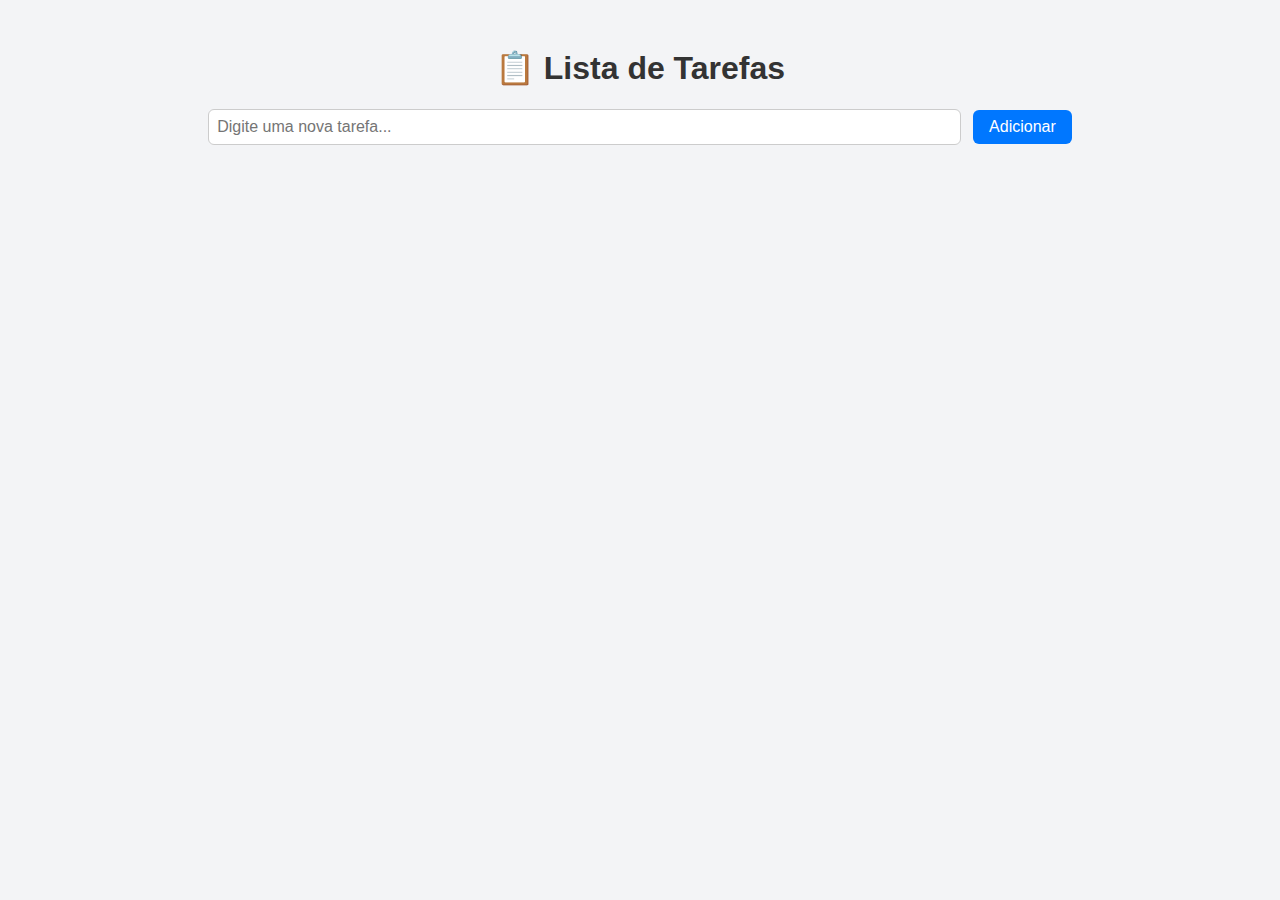
<file: modulo6/index.html>
<!DOCTYPE html>
<html lang="pt-BR">
<head>
  <meta charset="UTF-8" />
  <meta name="viewport" content="width=device-width, initial-scale=1.0" />
  <title>Lista de Tarefas</title>
  <link rel="stylesheet" href="style.css" />
</head>
<body>
  <h1>📋 Lista de Tarefas</h1>

  <div class="input-area">
    <input type="text" id="novaTarefa" placeholder="Digite uma nova tarefa..." />
    <button id="adicionarBtn">Adicionar</button>
  </div>

  <ul id="listaTarefas"></ul>

  <script src="index.js"></script>
</body>
</html>
</file>
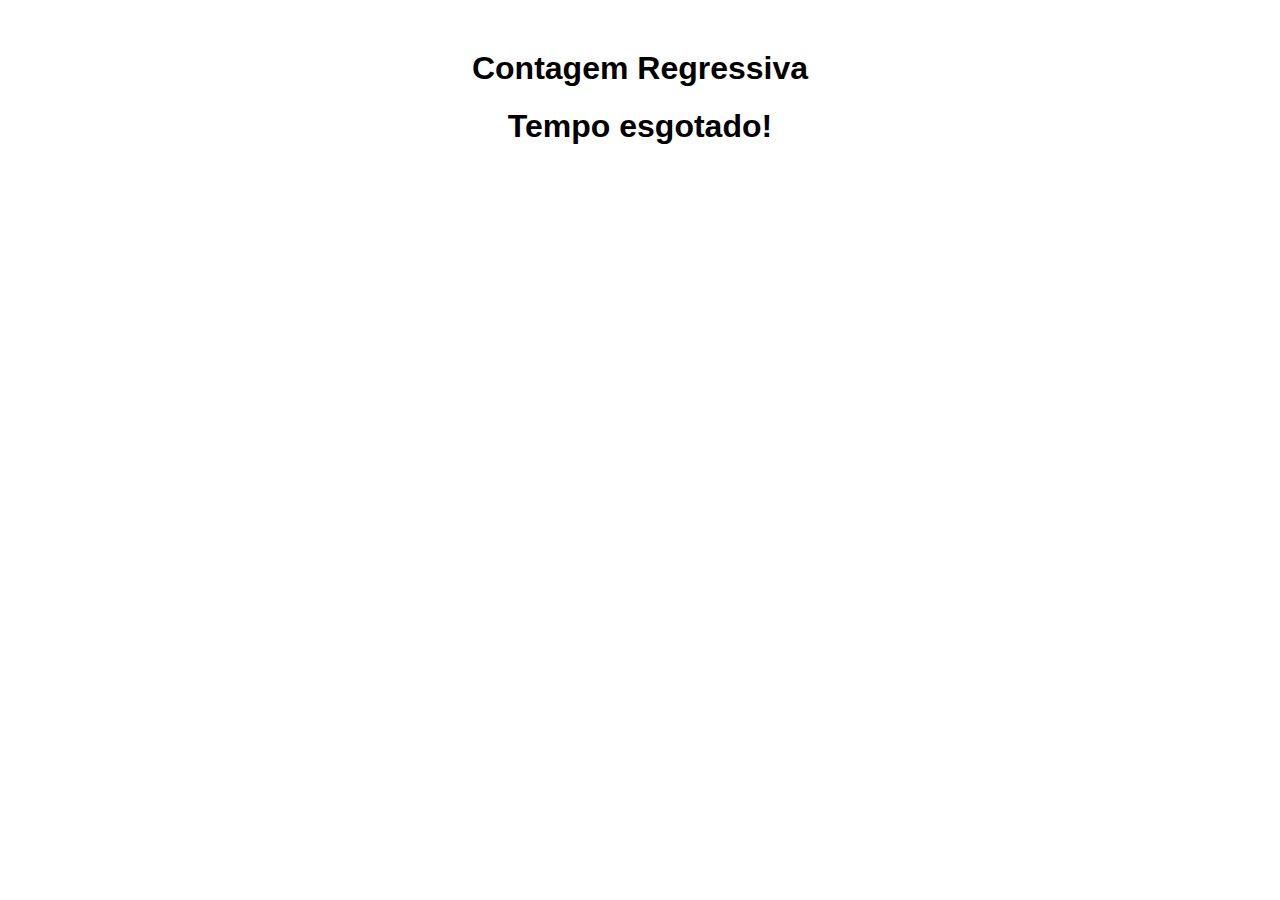
<file: modulo5/exercicio1/index.html>
<!DOCTYPE html>
<html lang="pt-BR">
<head>
  <meta charset="UTF-8" />
  <title>Temporizador Contagem Regressiva</title>
  <style>
    body {
      font-family: Arial, sans-serif;
      text-align: center;
      margin-top: 50px;
    }
    #temporizador {
      font-size: 2rem;
      font-weight: bold;
    }
  </style>
</head>
<body>

  <h1>Contagem Regressiva</h1>
  <div id="temporizador">Carregando...</div>

  <script>
    // 1 - Função para calcular o tempo restante até a data futura
    function calcularTempoRestante(dataFutura) {
      const agora = new Date();
      const diferenca = dataFutura - agora; // diferença em milissegundos

      if (diferenca <= 0) {
        return null; // Tempo expirado
      }

      const segundosTotais = Math.floor(diferenca / 1000);
      const dias = Math.floor(segundosTotais / (3600 * 24));
      const horas = Math.floor((segundosTotais % (3600 * 24)) / 3600);
      const minutos = Math.floor((segundosTotais % 3600) / 60);
      const segundos = segundosTotais % 60;

      return { dias, horas, minutos, segundos };
    }

    // 2 - Função para atualizar o temporizador na tela
    function atualizarTemporizador() {
      const dataFutura = new Date("2025-12-31T23:59:59"); // Defina sua data futura aqui
      const tempoRestante = calcularTempoRestante(dataFutura);

      const temporizadorElemento = document.getElementById("temporizador");

      if (!tempoRestante) {
        temporizadorElemento.textContent = "Tempo esgotado!";
        clearInterval(intervalo); // Para o intervalo
        return;
      }

      temporizadorElemento.textContent =
        `${tempoRestante.dias}d ${tempoRestante.horas}h ` +
        `${tempoRestante.minutos}m ${tempoRestante.segundos}s`;
    }

    // 3 - Usar setInterval para atualizar o temporizador a cada segundo
    atualizarTemporizador(); // Atualiza imediatamente ao carregar
    const intervalo = setInterval(atualizarTemporizador, 1000);
  </script>
  
</body>
</html>
</file>
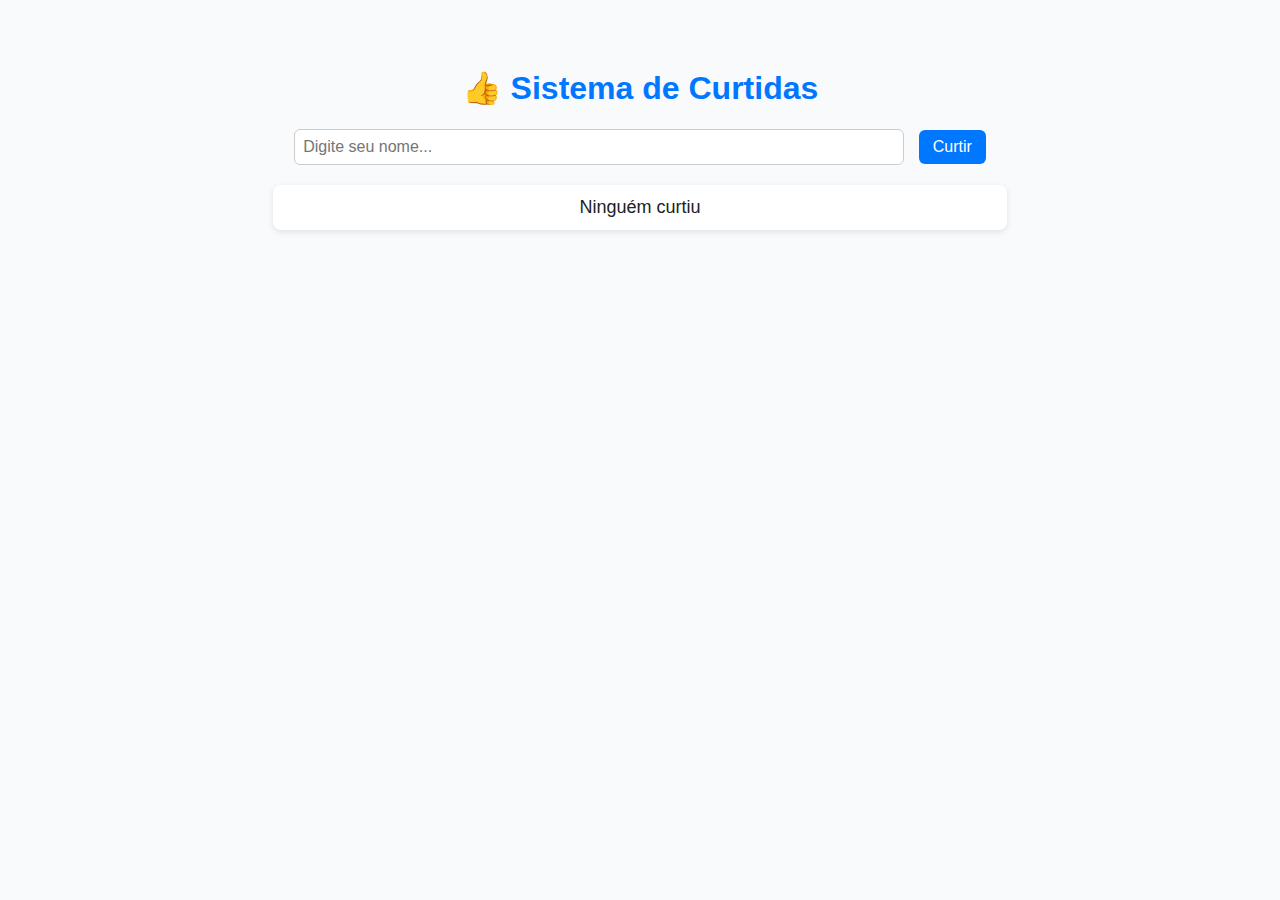
<file: modulo6/exercicio2/index.html>
<!DOCTYPE html>
<html lang="pt-BR">
<head>
  <meta charset="UTF-8" />
  <meta name="viewport" content="width=device-width, initial-scale=1.0" />
  <title>Sistema de Curtidas</title>
  <link rel="stylesheet" href="style.css" />
</head>
<body>
  <h1>👍 Sistema de Curtidas</h1>

  <div class="input-area">
    <input type="text" id="nomeInput" placeholder="Digite seu nome..." />
    <button id="curtirBtn">Curtir</button>
  </div>

  <p id="mensagem">Ninguém curtiu</p>

  <script src="index.js"></script>
</body>
</html>
</file>
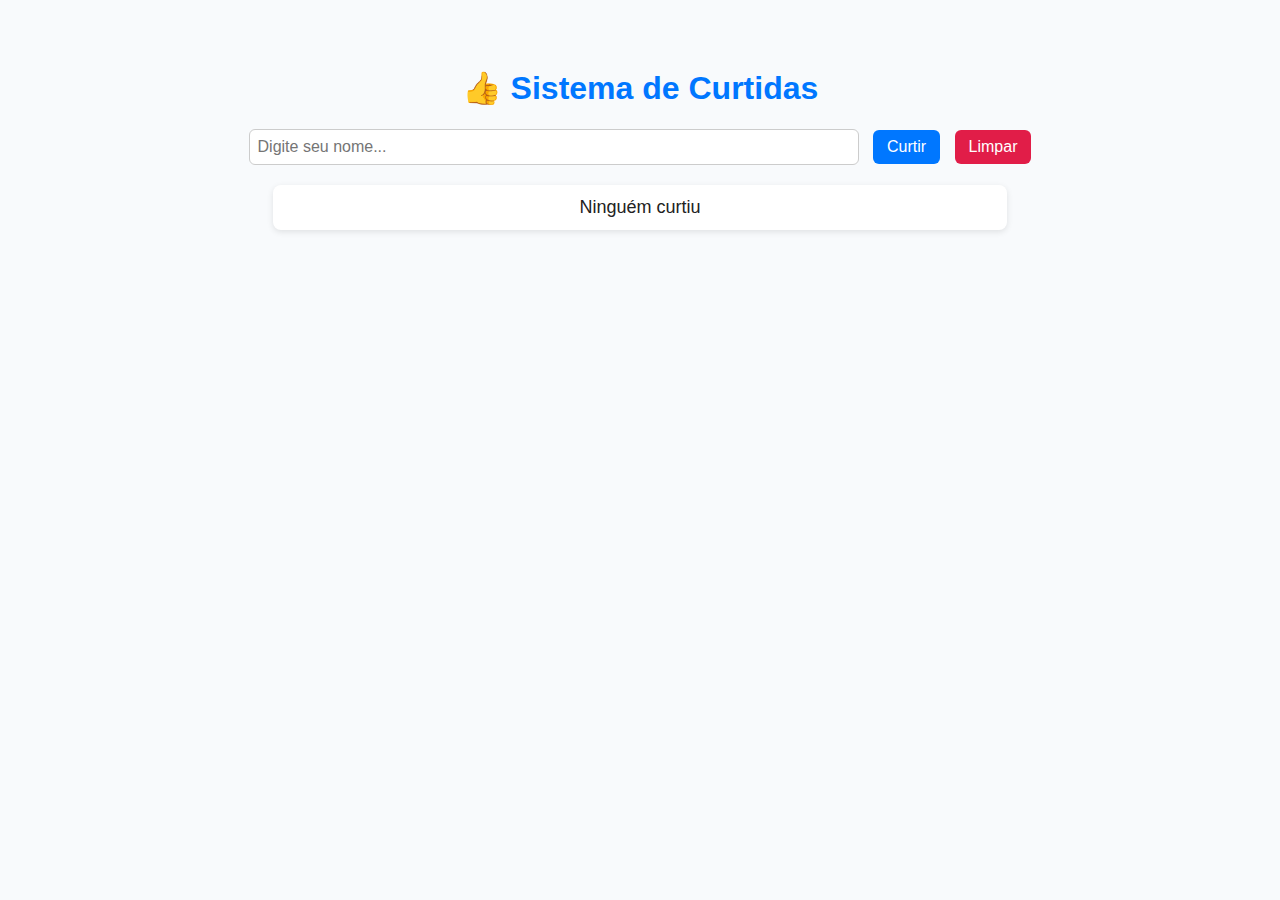
<file: modulo6/exercicio3/index.html>
<!DOCTYPE html>
<html lang="pt-BR">
<head>
  <meta charset="UTF-8" />
  <meta name="viewport" content="width=device-width, initial-scale=1.0" />
  <title>Sistema de Curtidas com LocalStorage</title>
  <link rel="stylesheet" href="style.css" />
</head>
<body>
  <h1>👍 Sistema de Curtidas</h1>

  <div class="input-area">
    <input type="text" id="nomeInput" placeholder="Digite seu nome..." />
    <button id="curtirBtn">Curtir</button>
    <button id="limparBtn" class="limpar">Limpar</button>
  </div>

  <p id="mensagem">Ninguém curtiu</p>

  <script src="index.js"></script>
</body>
</html>
</file>
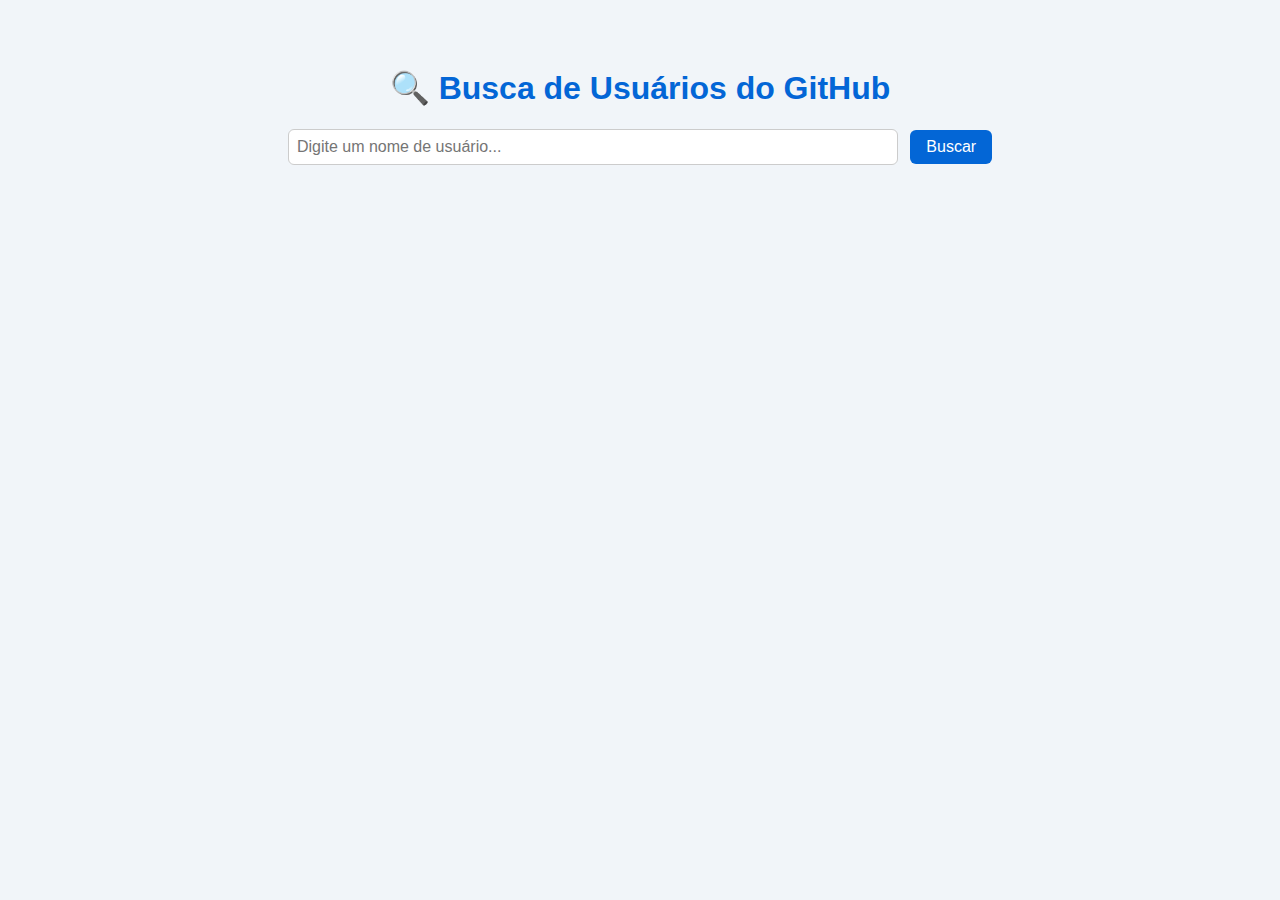
<file: modulo7/exercicio1/index.html>
<!DOCTYPE html>
<html lang="pt-BR">
<head>
  <meta charset="UTF-8" />
  <meta name="viewport" content="width=device-width, initial-scale=1.0" />
  <title>Busca de Usuários do GitHub</title>
  <link rel="stylesheet" href="style.css" />
</head>
<body>
  <h1>🔍 Busca de Usuários do GitHub</h1>

  <div class="busca">
    <input type="text" id="campoBusca" placeholder="Digite um nome de usuário..." />
    <button id="btnBuscar">Buscar</button>
  </div>

  <ul id="listaUsuarios"></ul>

  <p id="mensagem" class="mensagem"></p>

  <script src="index.js"></script>
</body>
</html>
</file>
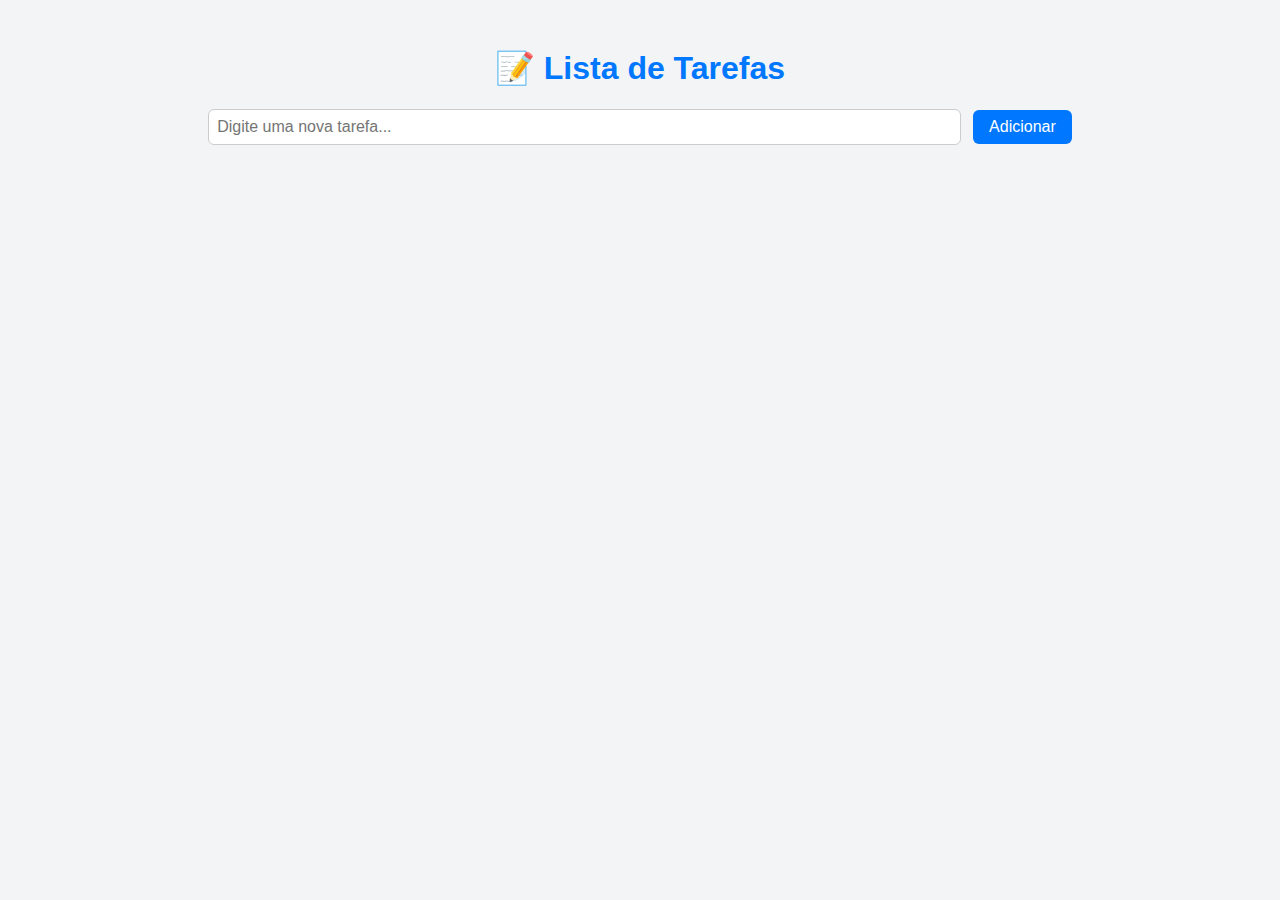
<file: modulo7/exercicio2/index.html>
<!DOCTYPE html>
<html lang="pt-BR">
<head>
  <meta charset="UTF-8" />
  <meta name="viewport" content="width=device-width, initial-scale=1.0" />
  <title>Lista de Tarefas com LocalStorage</title>
  <link rel="stylesheet" href="style.css" />
</head>
<body>
  <h1>📝 Lista de Tarefas</h1>

  <div class="input-area">
    <input type="text" id="novaTarefa" placeholder="Digite uma nova tarefa..." />
    <button id="adicionarBtn">Adicionar</button>
  </div>

  <ul id="listaTarefas"></ul>

  <script src="index.js"></script>
</body>
</html>
</file>
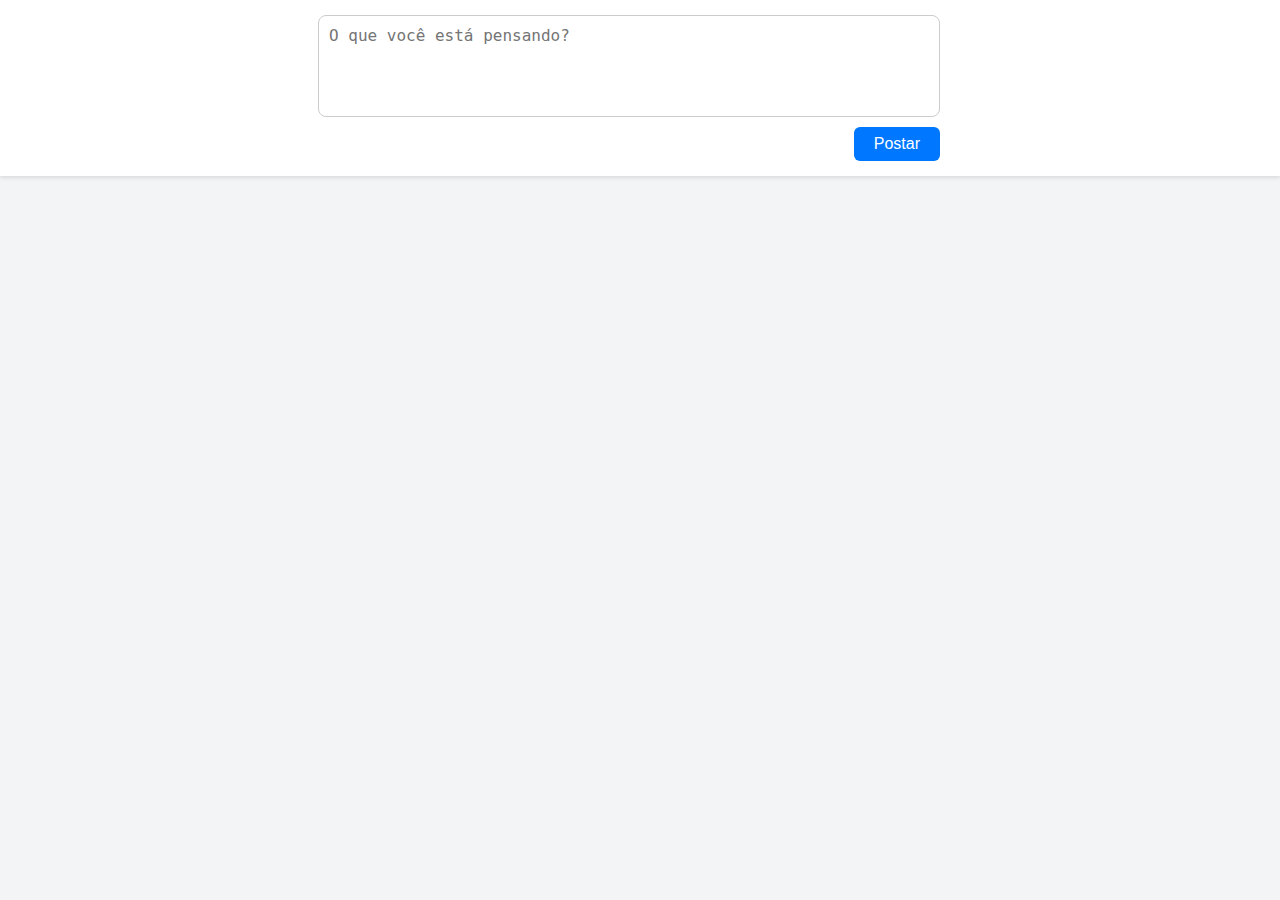
<file: modulo7/exercicio3/index.html>
<!DOCTYPE html>
<html lang="pt-BR">
<head>
  <meta charset="UTF-8" />
  <meta name="viewport" content="width=device-width, initial-scale=1.0" />
  <title>MiniTwitter dos Gatinhos 🐱</title>
  <link rel="stylesheet" href="style.css" />
</head>
<body>
  <header>
    <form id="postForm">
      <textarea id="textoPost" placeholder="O que você está pensando?" required></textarea>
      <button type="submit">Postar</button>
    </form>
  </header>

  <main>
    <ul id="feed"></ul>
  </main>

  <script src="index.js"></script>
</body>
</html>
</file>
<file: modulo6/style.css>
body {
  font-family: Arial, sans-serif;
  background-color: #f3f4f6;
  color: #333;
  text-align: center;
  padding: 20px;
}

.input-area {
  margin-bottom: 20px;
}

input[type="text"] {
  padding: 8px;
  width: 60%;
  font-size: 16px;
  border-radius: 6px;
  border: 1px solid #ccc;
}

button {
  padding: 8px 16px;
  font-size: 16px;
  margin-left: 8px;
  cursor: pointer;
  background-color: #0077ff;
  color: white;
  border: none;
  border-radius: 6px;
}

button:hover {
  background-color: #005fd1;
}

ul {
  list-style-type: none;
  padding: 0;
}

li {
  background: white;
  margin: 6px auto;
  padding: 10px;
  width: 70%;
  border-radius: 8px;
  display: flex;
  align-items: center;
  justify-content: start;
  box-shadow: 0 2px 4px rgba(0,0,0,0.1);
}

li span {
  margin-left: 10px;
  font-size: 18px;
}

.concluida {
  text-decoration: line-through;
  color: gray;
  opacity: 0.7;
}
</file>
<file: modulo6/exercicio2/style.css>
body {
  font-family: Arial, sans-serif;
  background-color: #f8fafc;
  color: #222;
  text-align: center;
  padding: 40px;
}

h1 {
  color: #0077ff;
}

.input-area {
  margin: 20px 0;
}

input[type="text"] {
  padding: 8px;
  width: 50%;
  font-size: 16px;
  border: 1px solid #ccc;
  border-radius: 6px;
}

button {
  padding: 8px 14px;
  font-size: 16px;
  margin-left: 10px;
  background-color: #0077ff;
  color: white;
  border: none;
  border-radius: 6px;
  cursor: pointer;
}

button:hover {
  background-color: #005fd1;
}

p {
  font-size: 18px;
  background-color: #fff;
  border-radius: 8px;
  padding: 12px;
  width: 60%;
  margin: 20px auto;
  box-shadow: 0 2px 6px rgba(0, 0, 0, 0.1);
}
</file>
<file: modulo6/exercicio3/style.css>
body {
  font-family: Arial, sans-serif;
  background-color: #f8fafc;
  color: #222;
  text-align: center;
  padding: 40px;
}

h1 {
  color: #0077ff;
}

.input-area {
  margin: 20px 0;
}

input[type="text"] {
  padding: 8px;
  width: 50%;
  font-size: 16px;
  border: 1px solid #ccc;
  border-radius: 6px;
}

button {
  padding: 8px 14px;
  font-size: 16px;
  margin-left: 10px;
  background-color: #0077ff;
  color: white;
  border: none;
  border-radius: 6px;
  cursor: pointer;
  transition: 0.2s;
}

button:hover {
  background-color: #005fd1;
}

button.limpar {
  background-color: #e11d48;
}

button.limpar:hover {
  background-color: #be123c;
}

p {
  font-size: 18px;
  background-color: #fff;
  border-radius: 8px;
  padding: 12px;
  width: 60%;
  margin: 20px auto;
  box-shadow: 0 2px 6px rgba(0, 0, 0, 0.1);
}
</file>
<file: modulo7/exercicio1/style.css>
body {
  font-family: Arial, sans-serif;
  background-color: #f1f5f9;
  color: #333;
  text-align: center;
  padding: 40px;
}

h1 {
  color: #0366d6;
}

.busca {
  margin-bottom: 20px;
}

input {
  padding: 8px;
  width: 50%;
  font-size: 16px;
  border-radius: 6px;
  border: 1px solid #ccc;
}

button {
  padding: 8px 16px;
  font-size: 16px;
  margin-left: 8px;
  background-color: #0366d6;
  color: white;
  border: none;
  border-radius: 6px;
  cursor: pointer;
}

button:hover {
  background-color: #024c9c;
}

ul {
  list-style: none;
  padding: 0;
  margin-top: 20px;
}

li {
  background-color: #fff;
  margin: 10px auto;
  padding: 15px;
  width: 60%;
  border-radius: 8px;
  text-align: left;
  display: flex;
  align-items: center;
  gap: 15px;
  box-shadow: 0 2px 5px rgba(0, 0, 0, 0.1);
}

li img {
  border-radius: 50%;
  width: 60px;
  height: 60px;
}

li a {
  color: #0366d6;
  font-weight: bold;
  text-decoration: none;
}

li a:hover {
  text-decoration: underline;
}

.mensagem {
  margin-top: 20px;
  font-size: 18px;
  color: #666;
}
</file>
<file: modulo7/exercicio2/style.css>
body {
  font-family: Arial, sans-serif;
  background-color: #f3f4f6;
  color: #333;
  text-align: center;
  padding: 20px;
}

h1 {
  color: #0077ff;
}

.input-area {
  margin-bottom: 20px;
}

input[type="text"] {
  padding: 8px;
  width: 60%;
  font-size: 16px;
  border-radius: 6px;
  border: 1px solid #ccc;
}

button {
  padding: 8px 16px;
  font-size: 16px;
  margin-left: 8px;
  cursor: pointer;
  background-color: #0077ff;
  color: white;
  border: none;
  border-radius: 6px;
}

button:hover {
  background-color: #005fd1;
}

ul {
  list-style-type: none;
  padding: 0;
}

li {
  background: white;
  margin: 6px auto;
  padding: 10px;
  width: 70%;
  border-radius: 8px;
  display: flex;
  align-items: center;
  justify-content: space-between;
  box-shadow: 0 2px 4px rgba(0,0,0,0.1);
}

li .tarefa {
  display: flex;
  align-items: center;
  gap: 10px;
}

li span {
  font-size: 18px;
}

.concluida {
  text-decoration: line-through;
  color: gray;
  opacity: 0.7;
}

.excluir-btn {
  background-color: #e11d48;
  color: white;
  border: none;
  border-radius: 6px;
  padding: 6px 10px;
  cursor: pointer;
  font-size: 14px;
}

.excluir-btn:hover {
  background-color: #be123c;
}
</file>
<file: modulo7/exercicio3/style.css>
body {
  font-family: Arial, sans-serif;
  background-color: #f3f4f6;
  margin: 0;
  padding: 0;
}

header {
  position: sticky;
  top: 0;
  background-color: white;
  box-shadow: 0 2px 4px rgba(0,0,0,0.1);
  padding: 15px;
  z-index: 10;
}

form {
  display: flex;
  flex-direction: column;
  align-items: flex-end;
  gap: 10px;
  max-width: 600px;
  margin: 0 auto;
}

textarea {
  width: 100%;
  height: 80px;
  font-size: 16px;
  border-radius: 8px;
  padding: 10px;
  resize: none;
  border: 1px solid #ccc;
}

button {
  background-color: #0077ff;
  color: white;
  border: none;
  border-radius: 6px;
  padding: 8px 20px;
  font-size: 16px;
  cursor: pointer;
}

button:hover {
  background-color: #005fd1;
}

main {
  max-width: 600px;
  margin: 20px auto;
}

ul {
  list-style: none;
  padding: 0;
}

li {
  background-color: white;
  border-radius: 12px;
  margin-bottom: 20px;
  padding: 15px;
  box-shadow: 0 2px 5px rgba(0,0,0,0.1);
}

.post-header {
  display: flex;
  align-items: center;
  gap: 10px;
}

.post-header img {
  width: 50px;
  height: 50px;
  border-radius: 50%;
}

.post-header strong {
  font-size: 18px;
  color: #333;
}

.post-date {
  font-size: 12px;
  color: #777;
}

.post-text {
  margin: 10px 0;
  font-size: 16px;
  color: #444;
}

.post-cat {
  width: 100%;
  border-radius: 10px;
  margin-top: 8px;
}

.like-section {
  margin-top: 8px;
  display: flex;
  align-items: center;
  gap: 8px;
}

.like-btn {
  background-color: #e11d48;
  border: none;
  color: white;
  border-radius: 6px;
  cursor: pointer;
  padding: 5px 12px;
  font-size: 14px;
}

.like-btn:hover {
  background-color: #be123c;
}
</file>
